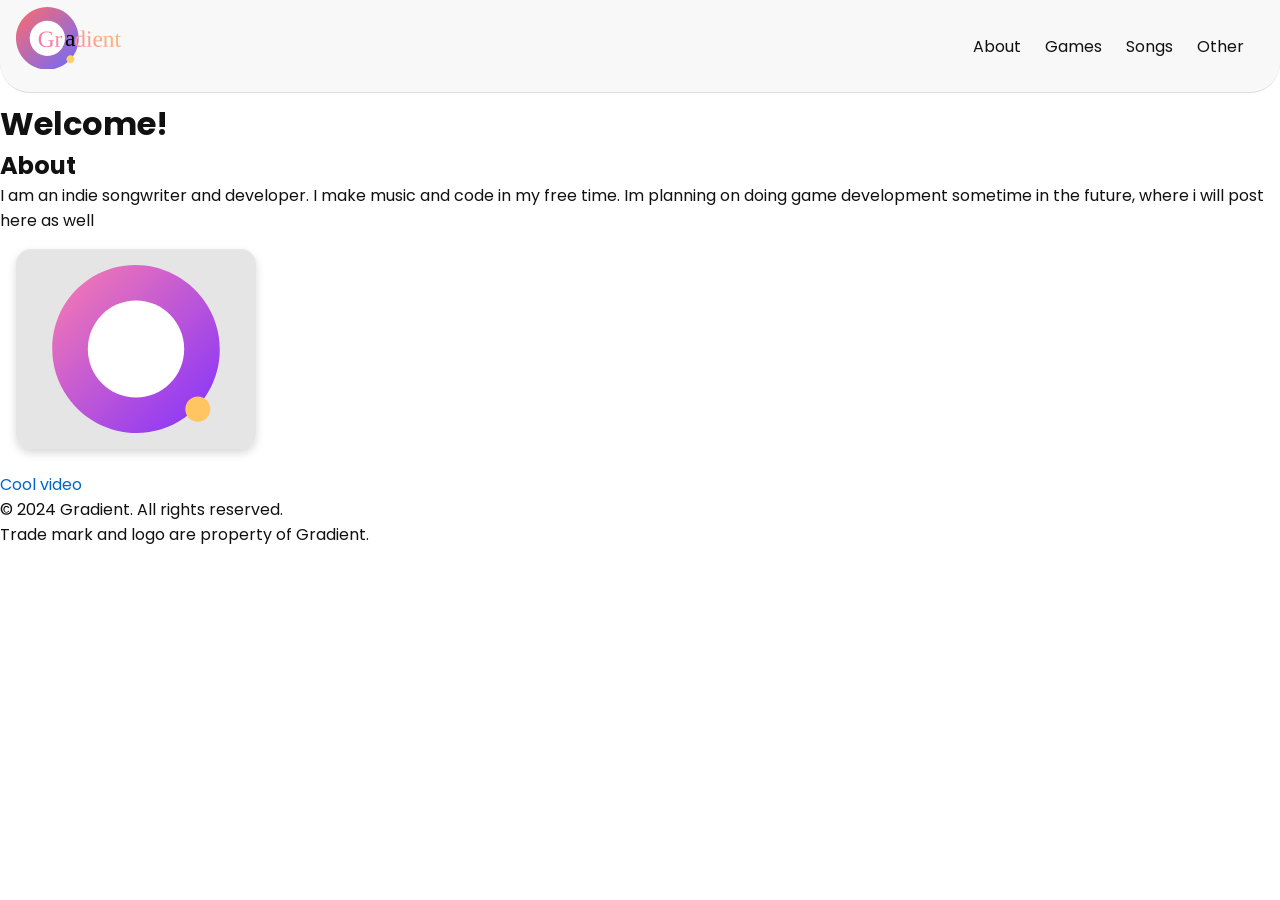
<file: index.html>
<!DOCTYPE html>
<html lang="en">
  <head>
    <meta charset="UTF-8" />
    <meta name="viewport" content="width=device-width, initial-scale=1.0" />
    
    <title>Gradient official website | home</title>
    <meta name="description" content="">

    <!-- Link your external CSS -->
    <link rel="stylesheet" href="style.css" />
    <link rel="icon" href="logo-abstract-recreated.svg" type="image/svg+xml">
    <link rel="icon alternate" href="logo-abstract-recreated.svg" type="image/icon">
  </head>
  <body>
    <nav>
      <ul>
        <li>
          <a href="/" class="brand" aria-label="Homepage">
            <!-- User-uploaded brand logo (logo-abstract- name.svg) -->
            <svg xmlns="http://www.w3.org/2000/svg" viewBox="0 0 421.09808 220" preserveAspectRatio="xMidYMid meet" role="img" aria-labelledby="brand-title brand-desc">
              <title id="brand-title">Gradient brand</title>
              <desc id="brand-desc">Circular gradient mark with the brand name to the right.</desc>
              <defs>
                <linearGradient id="brand-color-1" x1="29.66667" y1="70" x2="249.66667" y2="290" gradientUnits="userSpaceOnUse">
                  <stop offset="0" stop-color="#ff6b6b"/>
                  <stop offset="1" stop-color="#6b6bff"/>
                </linearGradient>
                <linearGradient id="brand-color-2" x1="354.81689" y1="72.7693" x2="201.12137" y2="298.69321" gradientTransform="translate(-50.97366,-102.1216) rotate(0.18236) scale(0.48541,0.48541)" gradientUnits="userSpaceOnUse">
                  <stop offset="0" stop-color="#ffd166"/>
                  <stop offset="1" stop-color="#ff66b3"/>
                </linearGradient>
              </defs>

              <g transform="translate(-29.66667,-70)">
                <g fill-rule="nonzero" stroke="none" stroke-width="1" stroke-linecap="butt" stroke-linejoin="miter" stroke-miterlimit="10" style="mix-blend-mode: normal">
                  <path d="M29.66667,180c0,-60.75132 49.24868,-110 110,-110c60.75132,0 110,49.24868 110,110c0,60.75132 -49.24868,110 -110,110c-60.75132,0 -110,-49.24868 -110,-110z" fill="url(#brand-color-1)"/>
                  <path d="M77.66667,180c0,-34.24166 27.75834,-62 62,-62c34.24165,0 62,27.75834 62,62c0,34.24166 -27.75835,62 -62,62c-34.24166,0 -62,-27.75834 -62,-62z" fill="#ffffff"/>
                  <path d="M206.66667,253c0,-7.73199 6.26801,-14 14,-14c7.73199,0 14,6.26801 14,14c0,7.73199 -6.26801,14 -14,14c-7.73199,0 -14,-6.26801 -14,-14z" fill="#ffd166"/>
                  <g font-family="Sans Serif" font-weight="normal" font-size="40" text-anchor="start">
                    <text transform="translate(105.68145,210.04848) rotate(-0.18236) scale(2.06013,2.06013)" font-size="40" xml:space="preserve" fill="url(#brand-color-2)" fill-rule="nonzero" font-family="Sans Serif" font-weight="normal" text-anchor="start" style="mix-blend-mode: normal"><tspan x="0" dy="0">Gr  dient</tspan></text>
                    <text transform="translate(201.49514,207.41021) scale(2.06791,2.06791)" font-size="40" xml:space="preserve" fill="#000000" fill-rule="nonzero" font-family="Sans Serif" font-weight="normal" text-anchor="start" style="mix-blend-mode: normal"><tspan x="0" dy="0">a</tspan></text>
                  </g>
                </g>
              </g>
            </svg>
          </a>
        </li>
        <li><a href="#about">About</a></li>
        <li><a href="#">Games</a></li>
        <li><a href="#">Songs</a></li>
        <li>
          <a href="#other">Other</a>
        </li>
      </ul>
      </nav>
      <!--No more nerdy stuff-->
    <main>
      <br>
      <br>
      <br>
      <br>
      <h1>Welcome!</h1>
      <h2 id="about">About</h2>
      <p>
        I am an indie songwriter and developer. I make music and code in my free time. Im planning on doing game development sometime in the future, where i will post here as well
      </p>
      <div id="games">
        <card>
          <img src="logo-abstract-recreated.svg" alt="Game cover art" width="240" height="200">
        </card>
      </div>
      
    </main>
    <script src="script.js"></script>
  </body>
  <footer>
    <p><a href="https://youtu.be/dQw4w9WgXcQ">Cool video</a></p>
    <p class="subtext-footer">
      © 2024 Gradient. All rights reserved.
    </p>
    <p>
      Trade mark and logo are property of Gradient.
    </p>
  </footer>
</html>
</file>
<file: style.css>
@import url('https://fonts.googleapis.com/css2?family=Poppins:wght@300;400;600;700&display=swap');

/* Reset and base styles */
* {
  margin: 0;
  padding: 0;
  box-sizing: border-box;
}

body {
  font-family: 'Poppins', sans-serif;
  background: #fff;
  color: #111;
}
a {
  color: #0066cc;
  text-decoration: none;
}

/* Nav */
nav {
  background: #f8f8f8;
  padding: 1rem;
  border-bottom: 1px solid #ddd;
  border-radius: 0 0 30px 30px;
  position: fixed;
  top: 0;
  width: 100%;
  z-index: 1000;
}

nav ul {
  list-style: none;
  display: flex;
  justify-content: flex-end; /* push items to the right */
  align-items: center;
  gap: 1.5rem; /* spacing between items */
  margin: 0;
  padding: 0;
}

nav ul li {
  display: inline-block;
}

nav a {
  color: inherit;
  text-decoration: none;
}

nav ul li:first-child {
  margin-right: auto; /* push following items to the right */
}

nav ul li:first-child a {
  font-weight: 700; /* make the first link bold */
}

nav ul li:last-child a {
  margin-right: 20px;
}
/* Brand logo inside the nav */
.brand {
  display: inline-flex;
  align-items: center;
  height: 44px; /* container stays same height to keep nav alignment */
}
.brand svg {
  display: block;
  width: 120px; /* slightly larger: increased by 10px */
  height: auto; /* keep aspect ratio */
}
/*card syles*/
card img {
  display: inline-block;
  background: #cfcfcf8c;
  border-radius: 15px;
  box-shadow: 0 4px 8px rgba(0, 0, 0, 0.151);
  padding: 1rem;
  margin: 1rem;
  transition: transform 0.2s, box-shadow 0.2s;
}

card img:hover {
  transform: translateY(-5px);
  box-shadow: 0 8px 16px rgba(0, 0, 0, 0.2);
}
</file>
